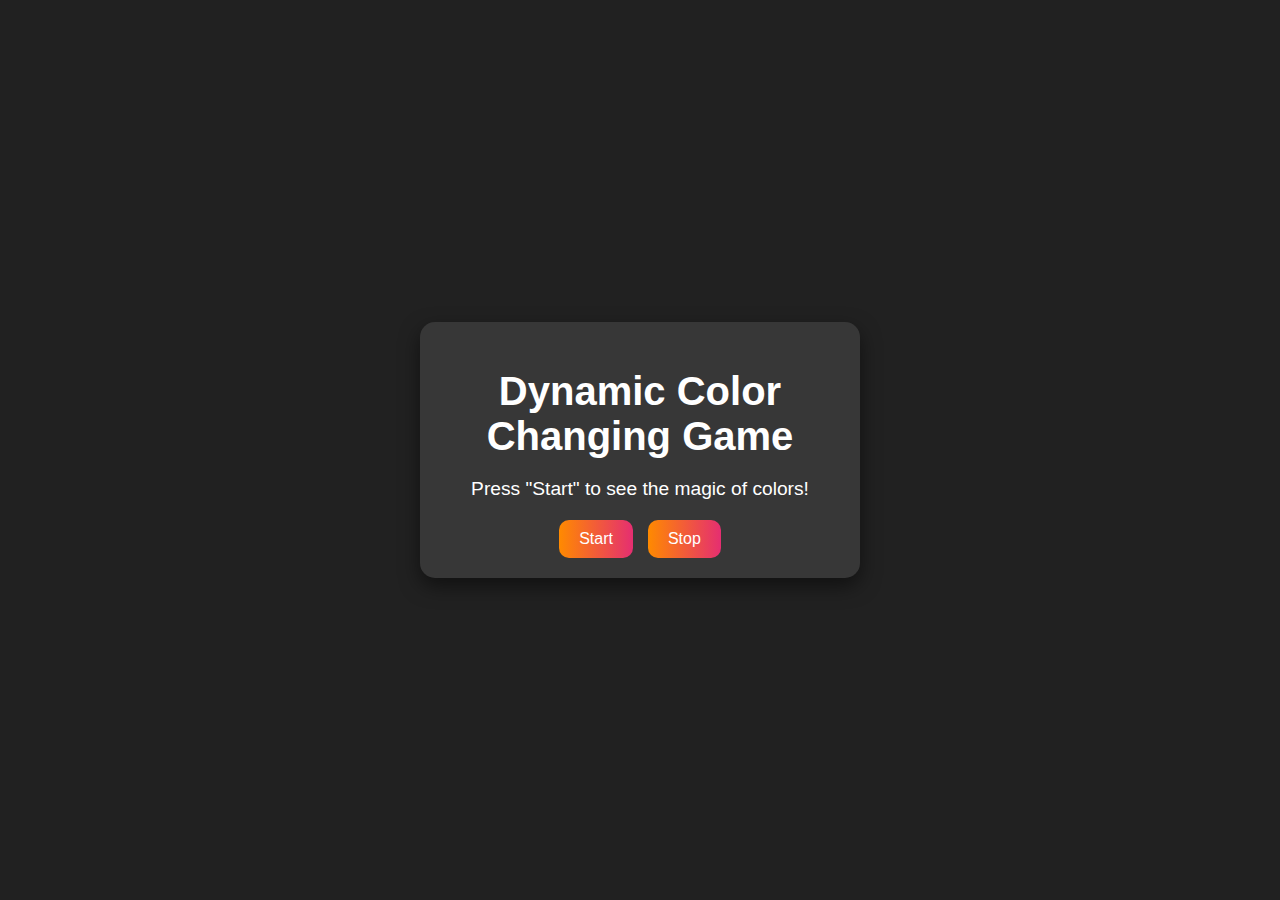
<file: PROJECT-js/five/index.html>
<!DOCTYPE html>
<html lang="en">
  <head>
    <meta charset="UTF-8" />
    <meta name="viewport" content="width=device-width, initial-scale=1.0" />
    <meta http-equiv="X-UA-Compatible" content="ie=edge" />
    <title>Dynamic Color Game</title>
    <link rel="stylesheet" href="style.css" />
  </head>
  <body>
    <div class="container">
      <h1>Dynamic Color Changing Game</h1>
      <p>Press "Start" to see the magic of colors!</p>
      <div class="button-group">
        <button id="start">Start</button>
        <button id="stop">Stop</button>
      </div>
    </div>
    <script src="five.js"></script>
  </body>
</html>
</file>
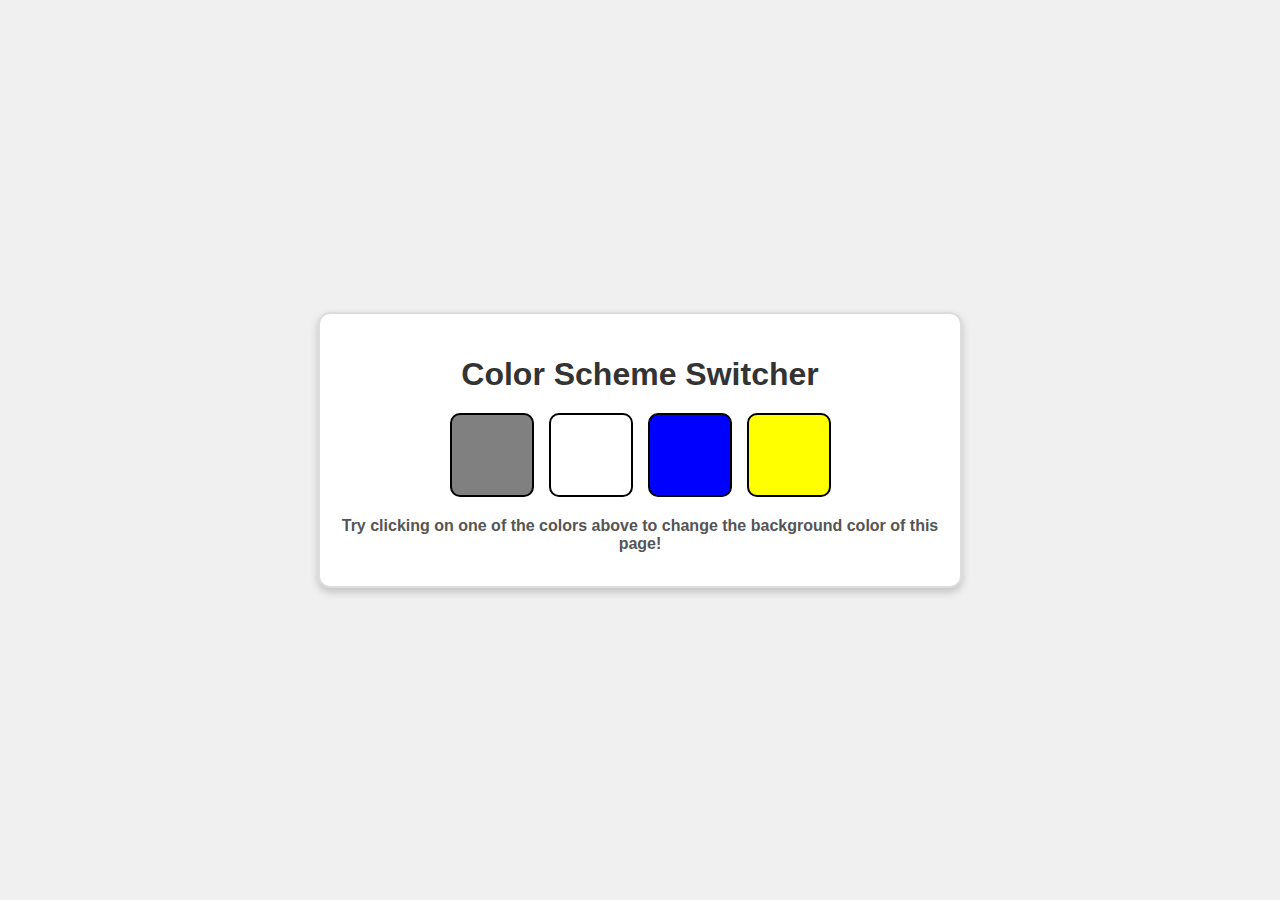
<file: PROJECT-js/one/index.html>
<!DOCTYPE html>
<html lang="en">
  <head>
    <meta charset="UTF-8" />
    <meta name="viewport" content="width=device-width, initial-scale=1.0" />
    <meta http-equiv="X-UA-Compatible" content="ie=edge" />
    <link rel="stylesheet" href="style.css" />
    <title>JavaScript Background Color Switcher</title>
  </head>
  <body>
    <div class="canvas">
      <h1>Color Scheme Switcher</h1>
      <div class="button-container">
        <span class="button" id="grey"></span>
        <span class="button" id="white"></span>
        <span class="button" id="blue"></span>
        <span class="button" id="yellow"></span>
      </div>
      <h2>
        Try clicking on one of the colors above
        <span>to change the background color of this page!</span>
      </h2>
    </div>
    <script src="one.js"></script>
  </body>
</html>
</file>
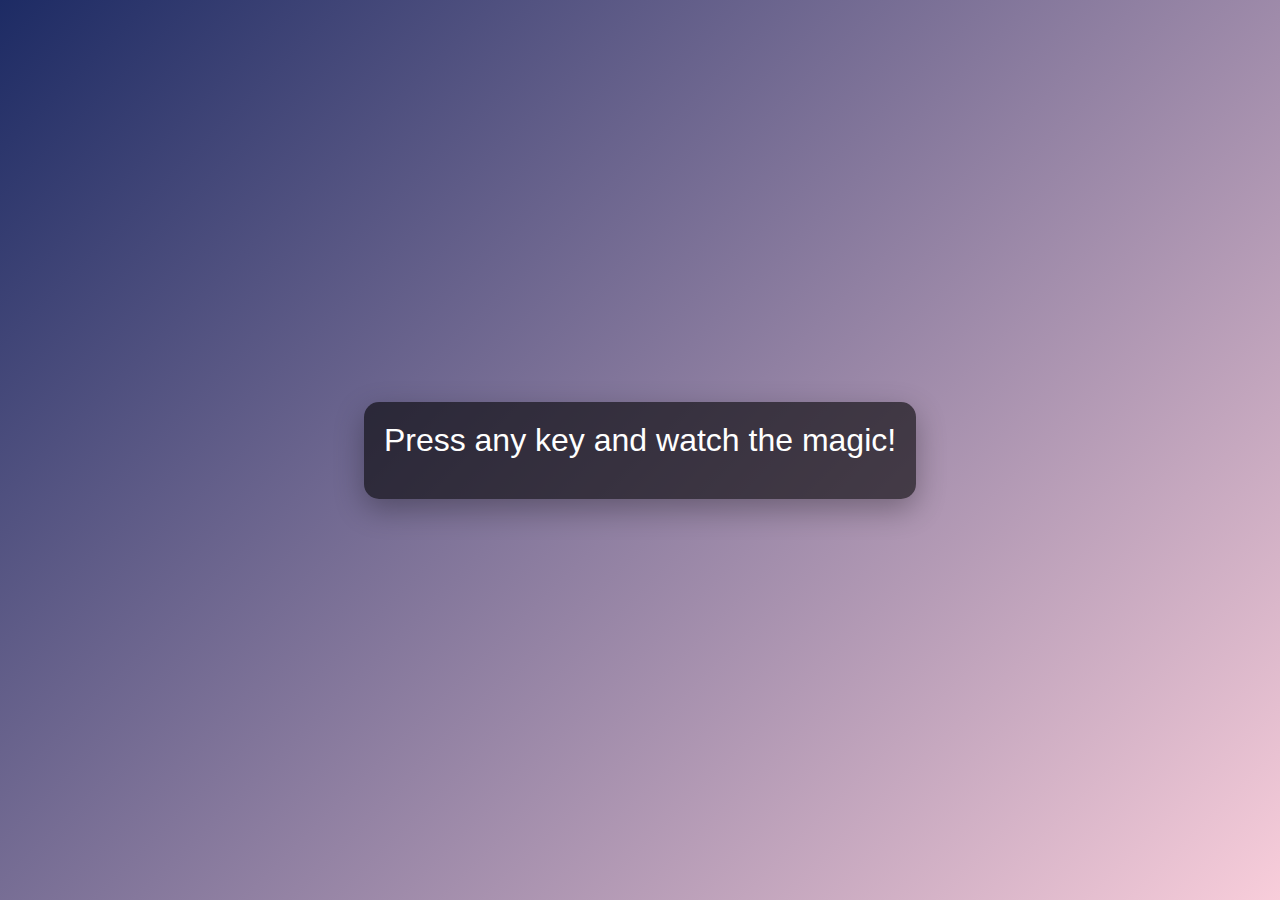
<file: PROJECT-js/six/index.html>
<!DOCTYPE html>
<html lang="en">
  <head>
    <meta charset="UTF-8" />
    <meta name="viewport" content="width=device-width, initial-scale=1.0" />
    <link rel="stylesheet" href="style.css" />
    <title>Event KeyCodes</title>
  </head>
  <body>
    <div class="project">
      <div id="insert">
        <div class="key">Press any key and watch the magic!</div>
      </div>
    </div>

    <script src="six.js"></script>
  </body>
</html>
</file>
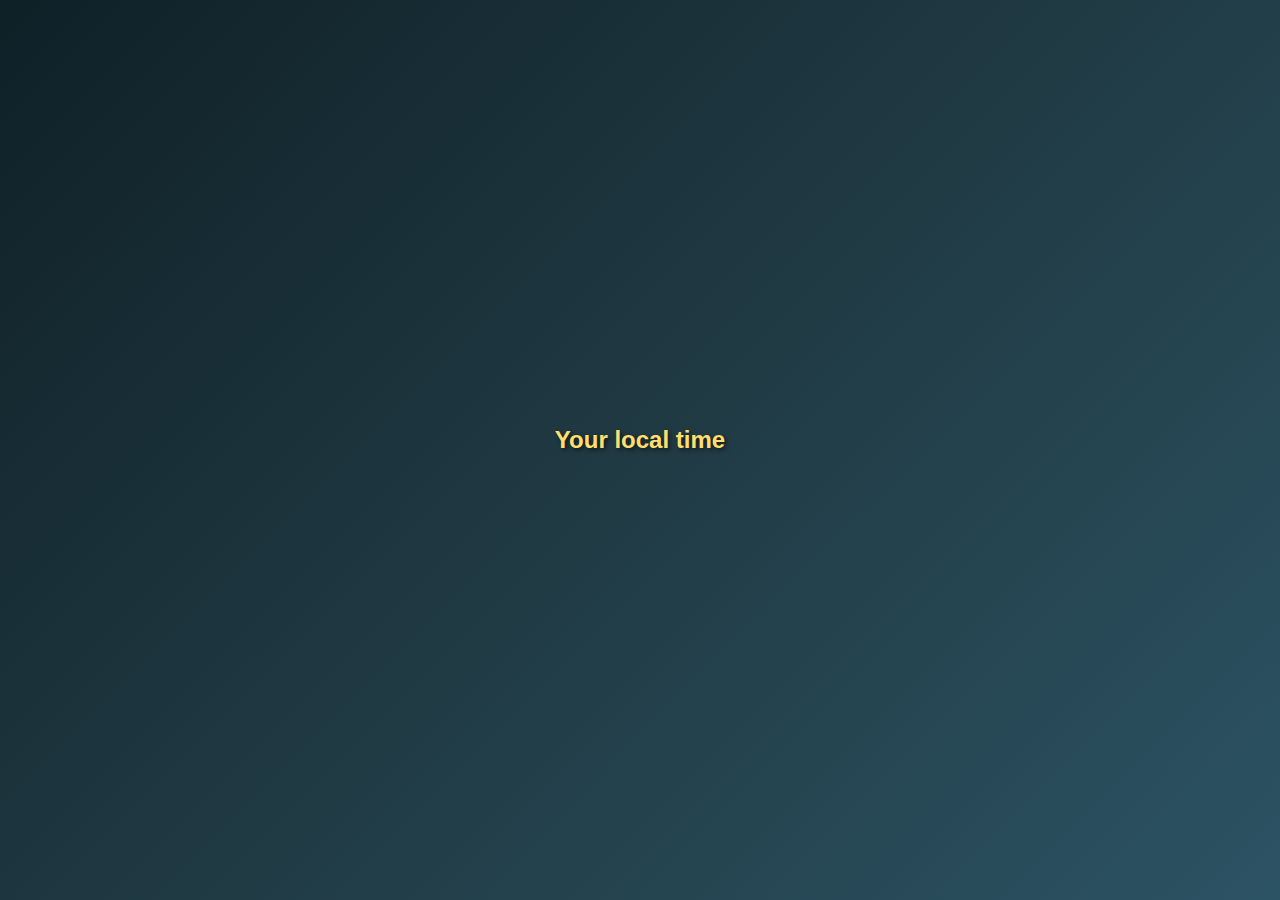
<file: PROJECT-js/three/index.html>
<!DOCTYPE html>
<html lang="en">
  <head>
    <meta charset="UTF-8" />
    <meta name="viewport" content="width=device-width, initial-scale=1.0" />
    <meta http-equiv="X-UA-Compatible" content="ie=edge" />
    <link rel="stylesheet" href="style.css">

    <title>Your Local Time</title>
</head>
<body>
    <div class="center">
        <div id="banner"><span>Your local time</span></div>
        <div class="clock-container">
            <div id="clock"></div>
        </div>
    </div>
    <script src="three.js"></script>
</body>
</html>
</file>
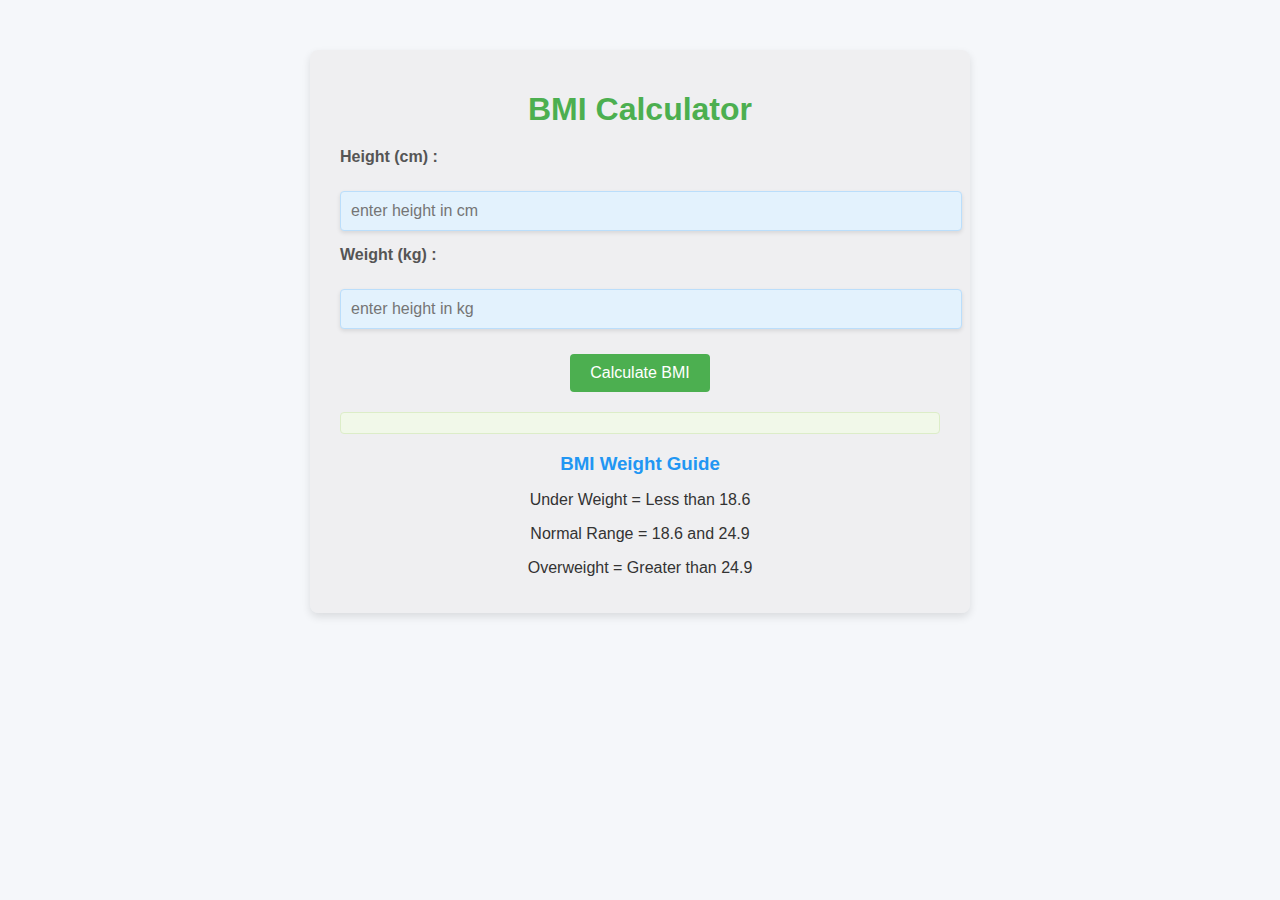
<file: PROJECT-js/two/index.html>
<!DOCTYPE html>
<html lang="en">
<head>
    <meta charset="UTF-8">
    <meta name="viewport" content="width=device-width, initial-scale=1.0">
    <meta http-equiv="X-UA-Compatible" content="ie=edge" />
    <link rel="stylesheet" href="style.css">
    
    <title>BMI calculator</title>
</head>
<body>
    <div class="container">
        <h1 class="title">BMI Calculator</h1>
        <form>
            <div class="form-group">
                <label>Height (cm) :</label>
                <input type="text" id="height" placeholder="enter height in cm"/>
            </div>
            <div class="form-group">
                <label>Weight (kg) : </label>
                <input type="text" id="weight" placeholder="enter height in kg"/>
            </div>
            
            <button CLASS="btn">Calculate BMI</button>
            </form>

            <div id="results"></div>
            <div id="weight-guide">
                <h3>BMI Weight Guide</h3>
                <p>Under Weight = Less than 18.6</p>
                <p>Normal Range = 18.6 and 24.9</p>
                <p>Overweight = Greater than 24.9</p>
            </div>
        </div>    
</body>
<script src="two.js"></script>
</html>
</file>
<file: PROJECT-js/five/style.css>
body {
    margin: 0;
    font-family: 'Arial', sans-serif;
    display: flex;
    justify-content: center;
    align-items: center;
    min-height: 100vh;
    background-color: #212121;
    color: #fff;
    transition: background-color 1s ease;
  }
  
  .container {
    text-align: center;
    max-width: 400px;
    padding: 20px;
    border-radius: 15px;
    background: rgba(255, 255, 255, 0.1);
    box-shadow: 0 8px 20px rgba(0, 0, 0, 0.5);
  }
  
  h1 {
    font-size: 2.5rem;
    margin-bottom: 15px;
    animation: text-flicker 2s infinite;
  }
  
  p {
    font-size: 1.2rem;
    margin-bottom: 20px;
  }
  
  .button-group {
    display: flex;
    justify-content: center;
    gap: 15px;
  }
  
  button {
    padding: 10px 20px;
    border: none;
    border-radius: 10px;
    background: linear-gradient(90deg, #ff8a00, #e52e71);
    color: white;
    font-size: 1rem;
    cursor: pointer;
    transition: transform 0.3s ease, box-shadow 0.3s ease;
  }
  
  button:hover {
    transform: translateY(-3px);
    box-shadow: 0 4px 10px rgba(255, 138, 0, 0.6);
  }
  
  @keyframes text-flicker {
    0%, 100% {
      text-shadow: 0 0 5px #ff8a00, 0 0 10px #e52e71, 0 0 15px #ff8a00;
    }
    50% {
      text-shadow: 0 0 2px #e52e71, 0 0 5px #ff8a00;
    }
  }
</file>
<file: PROJECT-js/one/style.css>
html {
  margin: 0;
  font-family: 'Arial', sans-serif;
}

body {
  margin: 0;
  padding: 0;
  display: flex;
  justify-content: center;
  align-items: center;
  min-height: 100vh;
  background-color: #f0f0f0;
}

.canvas {
  text-align: center;
  padding: 20px;
  background-color: #ffffff;
  border: 2px solid #ddd;
  border-radius: 12px;
  box-shadow: 0 4px 8px rgba(0, 0, 0, 0.2);
  max-width: 600px;
}

h1 {
  margin-bottom: 20px;
  color: #333;
  font-size: 2rem;
}

h2 {
  margin-top: 20px;
  font-size: 1rem;
  color: #555;
}

h2 span {
  font-weight: bold;
}

.button-container {
  display: flex;
  justify-content: center;
  gap: 15px;
}

.button {
  width: 80px;
  height: 80px;
  border: 2px solid #000;
  border-radius: 10px;
  cursor: pointer;
  transition: transform 0.2s, box-shadow 0.2s;
}

.button:hover {
  transform: scale(1.1);
  box-shadow: 0 4px 6px rgba(0, 0, 0, 0.3);
}

#grey {
  background: grey;
}

#white {
  background: white;
}

#blue {
  background: blue;
}

#yellow {
  background: yellow;
}
</file>
<file: PROJECT-js/six/style.css>
body {
    margin: 0;
    font-family: 'Roboto', sans-serif;
    display: flex;
    justify-content: center;
    align-items: center;
    height: 100vh;
    background: linear-gradient(135deg, #1d2b64, #f8cdda);
    color: #fff;
    overflow: hidden;
  }
  
  .project {
    text-align: center;
    max-width: 600px;
    padding: 20px;
    border-radius: 15px;
    background: rgba(0, 0, 0, 0.6);
    box-shadow: 0 10px 30px rgba(0, 0, 0, 0.3);
    animation: fadeIn 2s ease-in-out;
  }
  
  .key {
    font-size: 2rem;
    margin-bottom: 20px;
  }
  
  .color {
    margin-top: 20px;
  }
  
  table {
    width: 100%;
    border-collapse: collapse;
  }
  
  th, td {
    text-align: center;
    padding: 10px;
    border: 1px solid rgba(255, 255, 255, 0.3);
    color: #fff;
  }
  
  th {
    background: rgba(0, 0, 0, 0.8);
    font-weight: bold;
  }
  
  td {
    background: rgba(255, 255, 255, 0.1);
  }
  
  table tr:hover td {
    background: rgba(255, 255, 255, 0.2);
  }
  
  @keyframes fadeIn {
    from {
      opacity: 0;
      transform: translateY(-50px);
    }
    to {
      opacity: 1;
      transform: translateY(0);
    }
  }
</file>
<file: PROJECT-js/three/style.css>
body {
    background: linear-gradient(135deg, #0f2027, #203a43, #2c5364);
    color: #fff;
    font-family: 'Arial', sans-serif;
    margin: 0;
    padding: 0;
  }

  .center {
    display: flex;
    height: 100vh;
    justify-content: center;
    align-items: center;
    flex-direction: column;
  }

  #banner {
    font-size: 24px;
    font-weight: bold;
    margin-bottom: 20px;
    color: #ffdf6c;
    text-shadow: 2px 2px 4px rgba(0, 0, 0, 0.6);
  }

  #clock-container {
    display: flex;
    justify-content: center;
    align-items: center;
    background: rgba(255, 255, 255, 0.1);
    border: 2px solid #ffdf6c;
    padding: 20px 40px;
    border-radius: 15px;
    box-shadow: 0 4px 10px rgba(0, 0, 0, 0.3);
    animation: pulse 2s infinite;
  }


#clock {
  font-size: 50px;
  font-weight: bold;
  color: #ffdf6c;
  text-shadow: 0 4px 6px rgba(0, 0, 0, 0.6);
}
</file>
<file: PROJECT-js/two/style.css>
body, html {
  margin: 0;
  padding: 0;
  box-sizing: border-box;
  font-family: 'Arial', sans-serif;
  background-color: #f5f7fa;
  color: #333;
}

.container {
  max-width: 600px;
  margin: 50px auto;
  background: rgba(226, 222, 222, 0.312);
  box-shadow: 0px 4px 8px rgba(0, 0, 0, 0.108);
  border-radius: 8px;
  padding: 20px 30px;
  text-align: center;
}

.title {
  font-size: 2rem;
  margin-bottom: 20px;
  color: #4caf50
}

.form-group {
  margin: 15px 0;
  text-align: left;
}

label {
  display: block;
  font-weight: bold;
  margin-bottom: 5px;
  color: #555;
}

input[type="text"] {
  width: 100%;
  padding: 10px;
  border: 1px solid #ccc;
  border-radius: 4px;
  font-size: 1rem;
  box-shadow: 0px 2px 4px rgba(0, 0, 0, 0.1);
}

input[type="text"]:focus {
  outline: none;
  border-color: #4caf50;
}

#results {
  margin-top: 20px;
  font-size: 1.2rem;
  color: #333;
  background: #f1f8e9;
  padding: 10px;
  border: 1px solid #dcedc8;
  border-radius: 4px;
}

  #height,
  #weight {
    margin-top: 20px;
    background-color: #e3f2fd;
    padding: 10px;
    border: 1px solid #bbdefb;
    border-radius: 4px;
    color: #555;
  }
  
  #weight-guide h3{
    margin-bottom: 10px;
    color: #2196f3;
  }

  .btn {
    display: inline-block;
    background-color: #4caf50;
    color: white;
    padding: 10px 20px;
    border: none;
    border-radius: 4px;
    font-size: 1rem;
    cursor: pointer;
    transition: background-color 0.3s;
    margin-top: 10px;
}

.btn:hover {
  background-color: #45a049;
}
</file>
